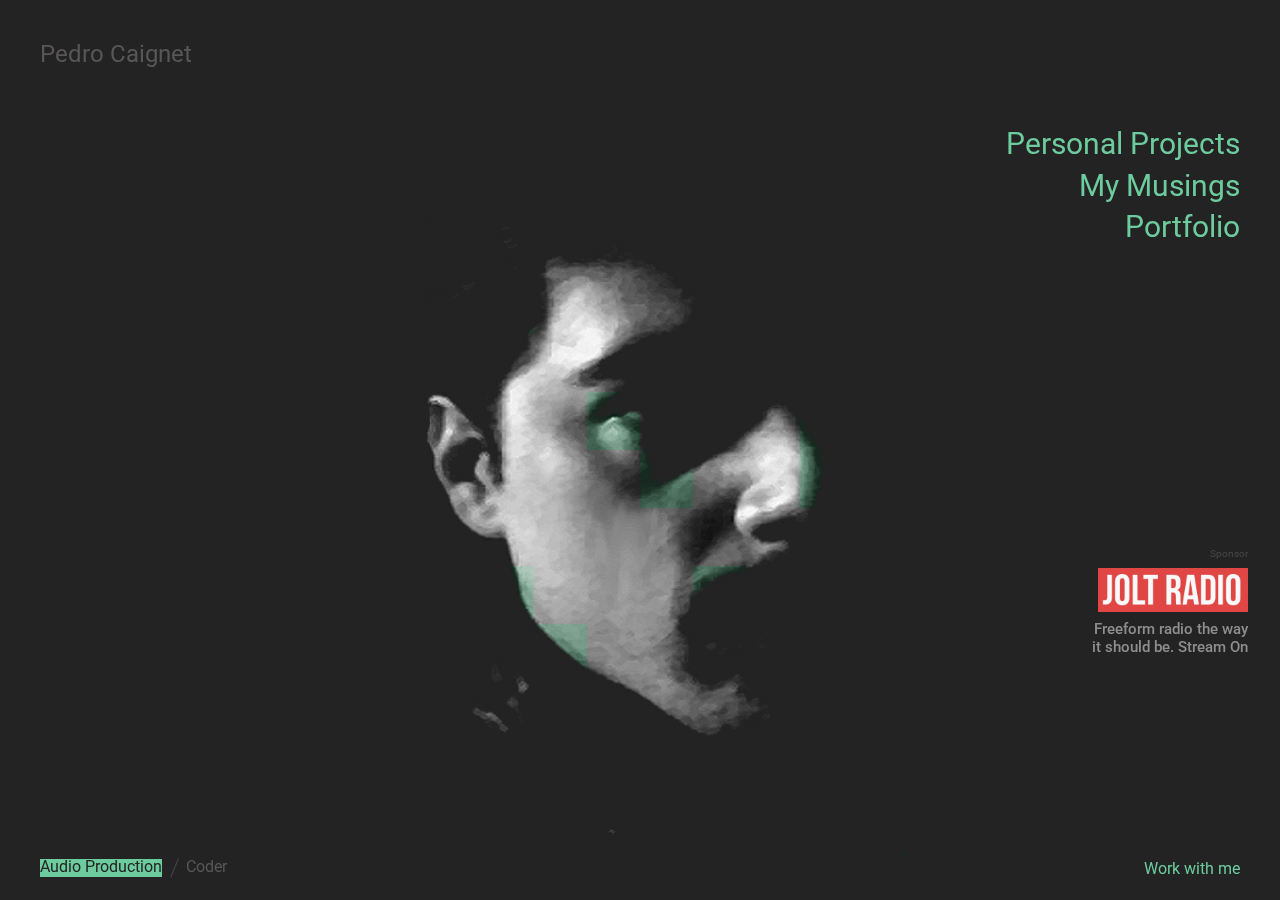
<file: public/index.html>
<!DOCTYPE html>
<html lang="en" class="no-js">
	<head>
		<meta charset="UTF-8" />
		<meta name="viewport" content="width=device-width, initial-scale=1">
		<title>Pedro Caignet | Web Developer</title>
		<meta name="description" content="Develop - Design - Different" />
		<meta name="keywords" content="pedro, caignet, developer, ux, designer, portfolio, ui, wyncode, css, javascript, ruby, rails" />
		<!-- <meta name="author" content="Codrops" /> -->
		<link rel="icon" type="image/png" href="favicon-32x32.png" sizes="32x32" />
		<link rel="icon" type="image/png" href="favicon-16x16.png" sizes="16x16" />
		<link href="https://fonts.googleapis.com/css?family=Roboto:400,500|Roboto+Mono" rel="stylesheet">
		<link rel="stylesheet" type="text/css" href="css/normalize.css" />
		<link rel="stylesheet" type="text/css" href="css/demo.css" />
		<link rel="stylesheet" type="text/css" href="css/pieces.css" />
		<link rel="stylesheet" type="text/css" href="css/pater.css" />
		<script>document.documentElement.className = 'js';</script>
	</head>
	<body>
		<svg class="hidden">
			<symbol id="icon-arrow" viewBox="0 0 24 24">
				<title>arrow</title>
				<polygon points="6.3,12.8 20.9,12.8 20.9,11.2 6.3,11.2 10.2,7.2 9,6 3.1,12 9,18 10.2,16.8 "/>
			</symbol>
			<symbol id="icon-drop" viewBox="0 0 24 24">
				<title>drop</title>
				<path d="M12,21c-3.6,0-6.6-3-6.6-6.6C5.4,11,10.8,4,11.4,3.2C11.6,3.1,11.8,3,12,3s0.4,0.1,0.6,0.3c0.6,0.8,6.1,7.8,6.1,11.2C18.6,18.1,15.6,21,12,21zM12,4.8c-1.8,2.4-5.2,7.4-5.2,9.6c0,2.9,2.3,5.2,5.2,5.2s5.2-2.3,5.2-5.2C17.2,12.2,13.8,7.3,12,4.8z"/><path d="M12,18.2c-0.4,0-0.7-0.3-0.7-0.7s0.3-0.7,0.7-0.7c1.3,0,2.4-1.1,2.4-2.4c0-0.4,0.3-0.7,0.7-0.7c0.4,0,0.7,0.3,0.7,0.7C15.8,16.5,14.1,18.2,12,18.2z"/>
			</symbol>
			<symbol id="icon-menu" viewBox="0 0 24 24">
				<title>menu</title>
				<path d="M23.8,6H0.1V3h23.7C23.8,3,23.8,6,23.8,6z M23.8,10.5H0.1v3h23.7C23.8,13.5,23.8,10.5,23.8,10.5z M24,18H10v3h14V18z"/>
			</symbol>
			<symbol id="icon-menu-alt" viewBox="0 0 24 24">
				<title>menu alt</title>
				<path d="M10.4,6H0V3h10.4C10.4,3,10.4,6,10.4,6z M10.4,10.5H0v3h10.4C10.4,13.5,10.4,10.5,10.4,10.5z M15.1,18H9v3h6.1V18z M23.4,6H13V3h10.4C23.4,3,23.4,6,23.4,6z M23.4,10.5H13v3h10.4C23.4,13.5,23.4,10.5,23.4,10.5z M23.5,18h-6.1v3h6.1V18z"/>
			</symbol>
		</svg>
		<main>
			<div class="pieces" style="background-image: url(img/normal.jpg)" data-img-alt="url(img/alt.jpg)" data-img-code="url(img/kode.jpg)"></div>
			<div class="overlay overlay--hidden"></div>
			<div class="content">
				<div class="content__inner">
					<div class="content__top">
						<h2 class="title">
							<span class="title__inner mode mode--design" data-switch data-glitch>Pedro Caignet</span>
						</h2>
						<div class="controls">
							<button class="btn btn--menu mode mode--design" data-switch>
								<!-- <svg class="icon icon--menu"><use xlink:href="#icon-menu"></use></svg> -->
								<!-- <svg class="icon icon--menu-alt"><use xlink:href="#icon-menu-alt"></use></svg> -->
							</button>
						</div>
					</div>
					<div class="menu">
						<ul class="menu__inner">
							<li class="menu__item"><a class="menu__link" data-switch href="https://theveridianclub.bandcamp.com/" target="_blank">Personal Projects</a></li>
							<li class="menu__item"><a class="menu__link" data-switch href="musings.html">My Musings</a></li>
							<!-- <li class="menu__item"><a class="menu__link" data-switch>Case Studies</a></li> -->
							<li class="menu__item"><a class="menu__link" data-switch href="http://www.gettyimages.com/music/artists/81216-pedro-caignet" target="_blank">Portfolio</a></li>
						</ul>
					</div>
					<div class="menu menu--code">
						<ul class="menu__inner">
							<!-- <li class="menu__item"><a class="menu__link" data-switch>Experiments</a></li> -->
							<li class="menu__item"><a class="menu__link" data-switch>Current Projects</a></li>
							<li class="menu__item"><a class="menu__link" data-switch href="CV.html">> Curriculum Vitae</a></li>
							<!-- <li class="menu__item"><a class="menu__link" data-switch>Tutorials</a></li> -->
							<li class="menu__item"><a class="menu__link" data-switch href="https://github.com/KidBougie" target="_blank">> Find me on GitHub</a></li>
						</ul>
					</div>
					<div class="content__bottom">
						<div class="switch mode mode--design">
							<a class="switch__item switch__item--current">Audio Production</a>
							<a class="switch__item"><span class="mode mode--design" data-switch data-glitch>Coder</span></a>
						</div>
						<div class="link-wrap">
							<a class="contact-link mode mode--design" data-switch data-glitch href="mailto:info@veridianclub.co?subject=*Worke Veridian Corr*" taget="_blank">Work with me</a>
						</div>
					</div>
					<!-- Sponsor -->
					<a class="pater mode mode--design" href="http://www.joltradio.org/" target="_blank">
						<img src="img/hired.png" class="pater__img" />
						<h2 class="pater__title" aria-label="Hired">​Freeform radio the way<br> it should be. Stream On</h2>
						<p class="pater__desc">Jolt Radio, an online radio station and advertising<br> platform that supports local, national, and international independent artists and producers, counting with<br> a vast array of musical<br> styles & genres.</p>
					</a>
				</div><!-- /content__inner-->
			</div><!-- /content -->
			<div class="loading"></div>
		</main>
		<script src="js/imagesloaded.pkgd.min.js"></script>
		<script src="js/anime.min.js"></script>
		<script src="js/charming.min.js"></script>
		<script src="js/main.js"></script>
	</body>
</html>
</file>
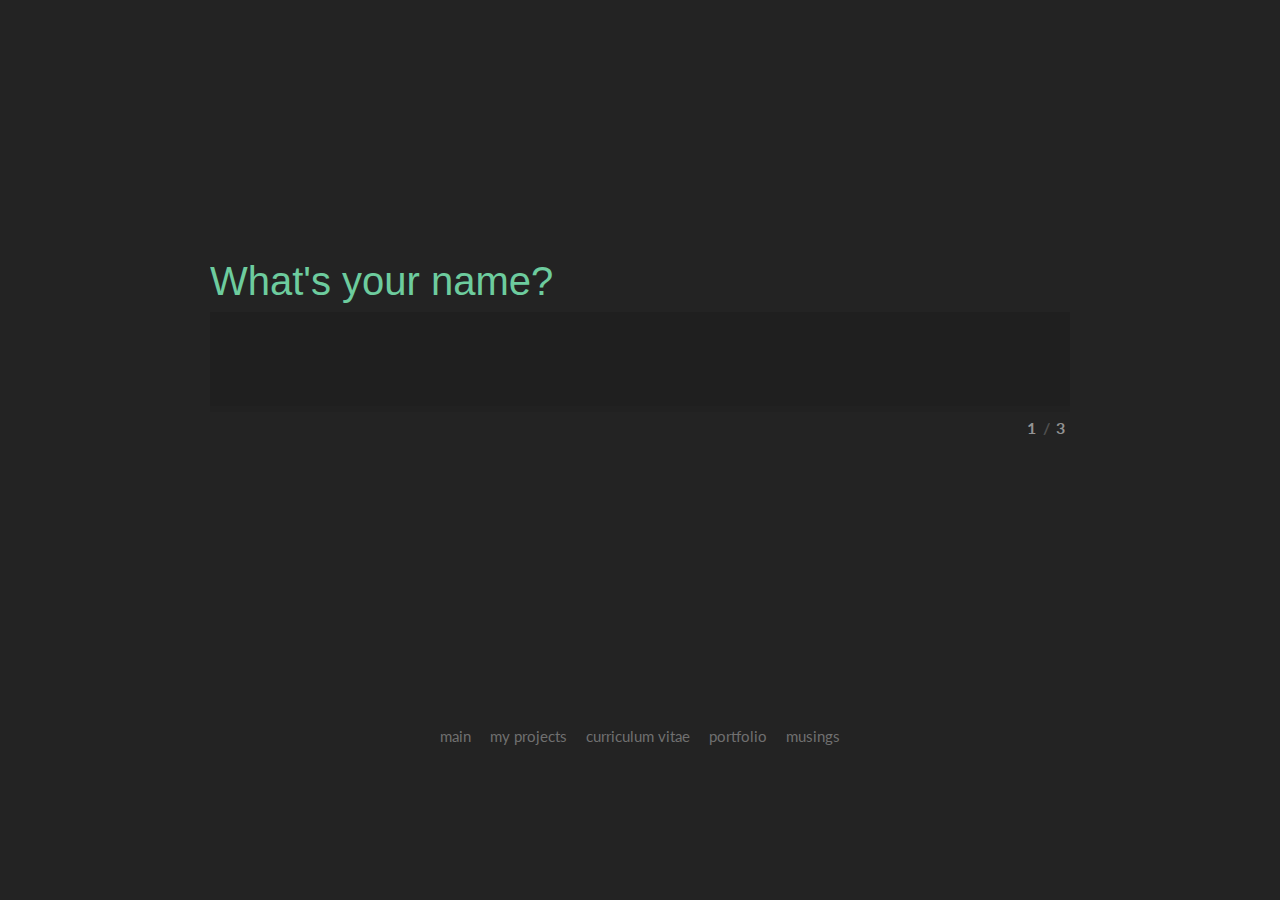
<file: public/contact.html>
<!DOCTYPE html>
<html lang="en" class="no-js">
	<head>
		<meta charset="UTF-8" />
		<meta http-equiv="X-UA-Compatible" content="IE=edge">
		<meta name="viewport" content="width=device-width, initial-scale=1">
		<title>Contact</title>
		<meta name="description" content="Minimal Form Interface: Simplistic, single input view form" />
		<meta name="keywords" content="form, minimal, interface, single input, big form, responsive form, transition" />
		<meta name="author" content="Codrops" />
		<link rel="shortcut icon" href="../favicon.ico">
		<link rel="stylesheet" type="text/css" href="css2/normalize.css" />
		<link rel="stylesheet" type="text/css" href="css2/demo.css" />
		<link rel="stylesheet" type="text/css" href="css2/component.css" />
		<script src="js2/modernizr.custom.js"></script>
	</head>
	<body>
		<div class="container">
			<!-- Top Navigation -->
			<div class="codrops-top clearfix">
				<!-- <a class="codrops-icon codrops-icon-prev" href="http://tympanus.net/Development/3DGridEffect/"><span>Previous Demo</span></a> -->
				<!-- <span class="right"><a class="codrops-icon codrops-icon-drop" href="http://tympanus.net/codrops/?p=18780"><span>Back to the Codrops Article</span></a></span> -->
			</div>
			<header class="codrops-header">
				<!-- <h1>Minimal Form Interface <span>Simplistic, single input view form</span></h1> -->

			</header>
			<section>
				<form id="theForm" class="simform" autocomplete="off" action="mailto:info@veridianclub.co" method="post" enctype="text/plain">
					<div class="simform-inner">
						<ol class="questions">
							<li>
								<span><label for="q1">What's your name?</label></span>
								<input id="q1" name="q1" type="text"/>
							</li>
							<li>
								<span><label for="q2">What's your email address?</label></span>
								<input id="q2" name="q2" type="text"/>
							</li>
							<li>
								<span><label for="q3">Brief reason for your contact?</label></span>
								<input id="q3" name="q3" type="text"/>
							</li>
						</ol><!-- /questions -->
						<button class="submit" type="submit">Send answers</button>
						<div class="controls">
							<button class="next"></button>
							<div class="progress"></div>
							<span class="number">
								<span class="number-current"></span>
								<span class="number-total"></span>
							</span>
							<span class="error-message"></span>
						</div><!-- / controls -->
					</div><!-- /simform-inner -->
					<span class="final-message"></span>
				</form><!-- /simform -->
			</section>
			<section class="related">
				<nav class="codrops-demos">
				<a href="index.html">main</a>
				<a href="https://theveridianclub.bandcamp.com/" target="_blank">my projects</a>
				<a href="CV.html">curriculum vitae</a>
				<a href="http://www.gettyimages.com/music/artists/81216-pedro-caignet">portfolio</a>
				<a href="musings.html">musings</a>
			</nav>
				<!-- <p>If you enjoyed this demo you might also like:</p> -->
				<!-- <a> -->
					<!-- <img src="http://tympanus.net/codrops/wp-content/uploads/2013/05/NaturalLanguageForm2-300x162.png" /> -->
					<!-- <h3>Natural Language Form</h3> -->
				<!-- </a>
				<a> -->
					<!-- <img src="http://tympanus.net/codrops/wp-content/uploads/2013/10/AnimatedCheckboxes-300x162.png" />
					<h3>Animated Checkboxes with SVG</h3> -->
				<!-- </a> -->
			</section>
		</div><!-- /container -->
		<script src="js2/classie.js"></script>
		<script src="js2/stepsForm.js"></script>
		<script>
			var theForm = document.getElementById( 'theForm' );

			new stepsForm( theForm, {
				onSubmit : function( form ) {
					// hide form
					classie.addClass( theForm.querySelector( '.simform-inner' ), 'hide' );

					/*
					form.submit()
					or
					AJAX request (maybe show loading indicator while we don't have an answer..)
					*/

					// let's just simulate something...
					var messageEl = theForm.querySelector( '.final-message' );
					messageEl.innerHTML = 'Thank you! We\'ll be in touch.';
					classie.addClass( messageEl, 'show' );
				}
			} );
		</script>
	</body>
</html>
</file>
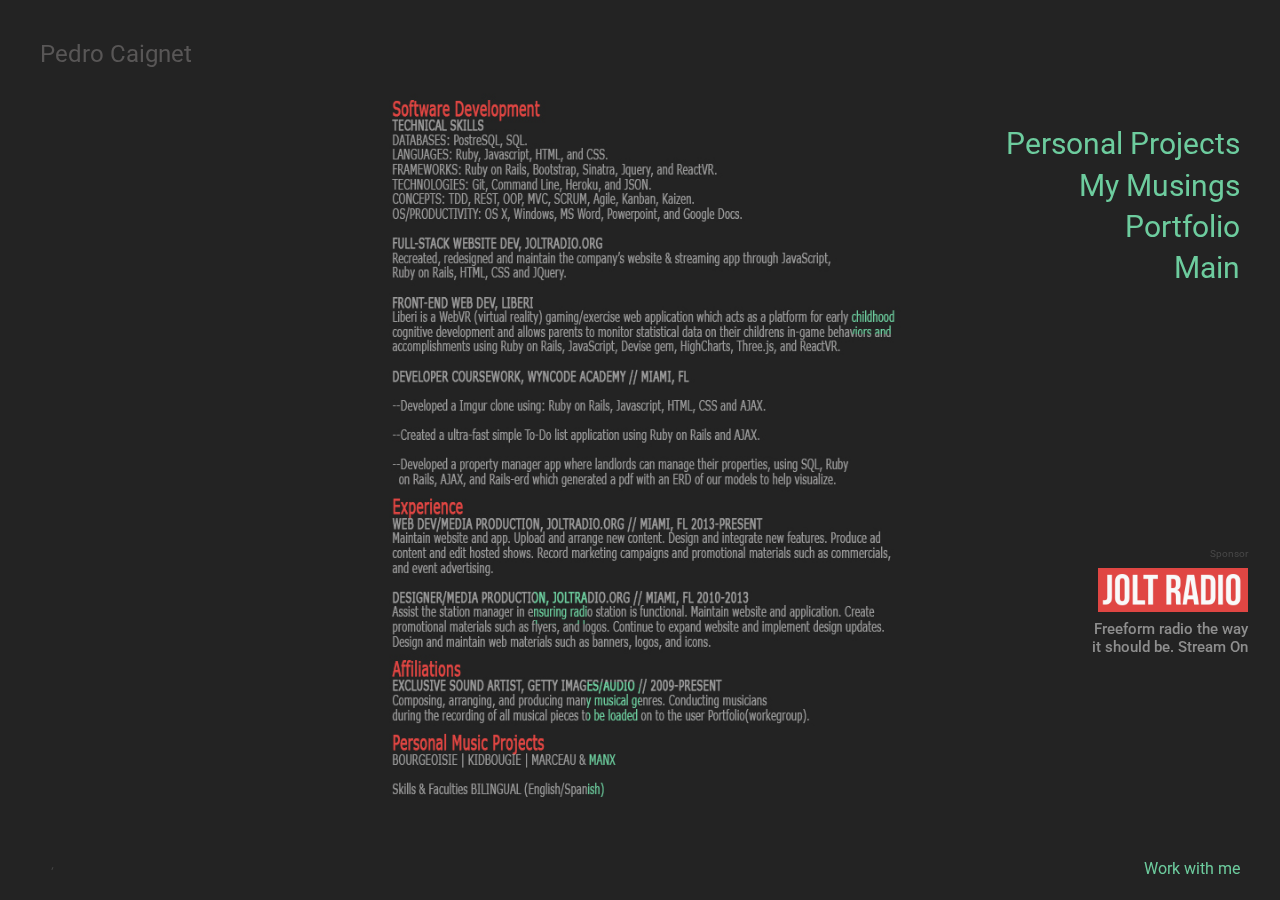
<file: public/CV.html>
<!DOCTYPE html>
<html lang="en" class="no-js">
	<head>
		<meta charset="UTF-8" />
		<meta name="viewport" content="width=device-width, initial-scale=1">
		<title>Pedro Caignet | Web Developer</title>
		<meta name="description" content="Portfolio" />
		<meta name="keywords" content="pedro, caignet, developer, ux, designer, portfolio, ui, wyncode, css, javascript, ruby, rails" />
		<!-- <meta name="author" content="Codrops" /> -->
		<link rel="icon" type="image/png" href="favicon-32x32.png" sizes="32x32" />
		<link rel="icon" type="image/png" href="favicon-16x16.png" sizes="16x16" />
		<link href="https://fonts.googleapis.com/css?family=Roboto:400,500|Roboto+Mono" rel="stylesheet">
		<link rel="stylesheet" type="text/css" href="css/normalize.css" />
		<link rel="stylesheet" type="text/css" href="css/demo.css" />
		<link rel="stylesheet" type="text/css" href="css/pieces.css" />
		<link rel="stylesheet" type="text/css" href="css/pater.css" />
		<script>document.documentElement.className = 'js';</script>
	</head>
	<body>
		<svg class="hidden">
			<symbol id="icon-arrow" viewBox="0 0 24 24">
				<title>arrow</title>
				<polygon points="6.3,12.8 20.9,12.8 20.9,11.2 6.3,11.2 10.2,7.2 9,6 3.1,12 9,18 10.2,16.8 "/>
			</symbol>
			<symbol id="icon-drop" viewBox="0 0 24 24">
				<title>drop</title>
				<path d="M12,21c-3.6,0-6.6-3-6.6-6.6C5.4,11,10.8,4,11.4,3.2C11.6,3.1,11.8,3,12,3s0.4,0.1,0.6,0.3c0.6,0.8,6.1,7.8,6.1,11.2C18.6,18.1,15.6,21,12,21zM12,4.8c-1.8,2.4-5.2,7.4-5.2,9.6c0,2.9,2.3,5.2,5.2,5.2s5.2-2.3,5.2-5.2C17.2,12.2,13.8,7.3,12,4.8z"/><path d="M12,18.2c-0.4,0-0.7-0.3-0.7-0.7s0.3-0.7,0.7-0.7c1.3,0,2.4-1.1,2.4-2.4c0-0.4,0.3-0.7,0.7-0.7c0.4,0,0.7,0.3,0.7,0.7C15.8,16.5,14.1,18.2,12,18.2z"/>
			</symbol>
			<symbol id="icon-menu" viewBox="0 0 24 24">
				<title>menu</title>
				<path d="M23.8,6H0.1V3h23.7C23.8,3,23.8,6,23.8,6z M23.8,10.5H0.1v3h23.7C23.8,13.5,23.8,10.5,23.8,10.5z M24,18H10v3h14V18z"/>
			</symbol>
			<symbol id="icon-menu-alt" viewBox="0 0 24 24">
				<title>menu alt</title>
				<path d="M10.4,6H0V3h10.4C10.4,3,10.4,6,10.4,6z M10.4,10.5H0v3h10.4C10.4,13.5,10.4,10.5,10.4,10.5z M15.1,18H9v3h6.1V18z M23.4,6H13V3h10.4C23.4,3,23.4,6,23.4,6z M23.4,10.5H13v3h10.4C23.4,13.5,23.4,10.5,23.4,10.5z M23.5,18h-6.1v3h6.1V18z"/>
			</symbol>
		</svg>
		<main>
			<div class="pieces" style="background-image: url(img/normalcv.jpg)" data-img-alt="url(img/altcv.jpg)" data-img-code="url(img/kodecv1.jpg)"></div>
			<div class="overlay overlay--hidden"></div>
			<div class="content">
				<div class="content__inner">
					<div class="content__top">
						<h2 class="title">
							<span class="title__inner mode mode--design" data-switch data-glitch>Pedro Caignet</span>
						</h2>
						<div class="controls">
							<button class="btn btn--menu mode mode--design" data-switch>
								<a href="/index.html"></a>
								<!-- <svg class="icon icon--menu"><use xlink:href="#icon-menu"></use></svg> -->
								<!-- <svg class="icon icon--menu-alt"><use xlink:href="#icon-menu-alt"></use></svg> -->
							</button>
						</div>
					</div>
					<div class="menu">
						<ul class="menu__inner">
							<li class="menu__item"><a class="menu__link" data-switch href="https://theveridianclub.bandcamp.com/" target="_blank">Personal Projects</a></li>
							<li class="menu__item"><a class="menu__link" data-switch href="musings.html">My Musings</a></li>
							<!-- <li class="menu__item"><a class="menu__link" data-switch>Case Studies</a></li> -->
							<li class="menu__item"><a class="menu__link" data-switch href="http://www.gettyimages.com/music/artists/81216-pedro-caignet">Portfolio</a></li>
							<li class="menu__item"><a class="menu__link" data-switch href="index.html">Main</a></li>

						</ul>
					</div>
					<div class="menu menu--code">
						<ul class="menu__inner">
							<!-- <li class="menu__item"><a class="menu__link" data-switch>Experiments</a></li> -->
							<li class="menu__item"><a class="menu__link" data-switch>Current Projects</a></li>
							<li class="menu__item"><a class="menu__link" data-switch href="CV.html">> Curriculum Vitae</a></li>
							<!-- <li class="menu__item"><a class="menu__link" data-switch>Tutorials</a></li> -->
							<li class="menu__item"><a class="menu__link" data-switch href="https://github.com/KidBougie" target="_blank">> Find me on GitHub</a></li>
						</ul>
					</div>
					<div class="content__bottom">
						<div class="switch mode mode--design">
							<a class="switch__item switch__item--current"></a>
							<a class="switch__item"><span class="mode mode--design" data-switch data-glitch></span></a>
						</div>
						<div class="link-wrap">
							<a class="contact-link mode mode--design" data-switch data-glitch href="mailto:info@veridianclub.co?subject=*Worke Veridian Corr*">Work with me</a>
						</div>
					</div>
					<!-- Sponsor -->
					<a class="pater mode mode--design" href="http://www.joltradio.org/" target="_blank">
						<img src="img/hired.png" class="pater__img" />
						<h2 class="pater__title" aria-label="Hired">​Freeform radio the way<br> it should be. Stream On</h2>
						<p class="pater__desc">Jolt Radio, an online radio station and advertising<br> platform that supports local, national, and international independent artists and producers, counting with<br> a vast array of musical<br> styles & genres.</p>
					</a>
				</div><!-- /content__inner-->
			</div><!-- /content -->
			<div class="loading"></div>
		</main>
		<script src="js/imagesloaded.pkgd.min.js"></script>
		<script src="js/anime.min.js"></script>
		<script src="js/charming.min.js"></script>
		<script src="js/main.js"></script>
	</body>
</html>
</file>
<file: public/css/demo.css>
*,
*::after,
*::before {
	-webkit-box-sizing: border-box;
	box-sizing: border-box;
}

body {
	font-family: 'Roboto',sans-serif;
	color: #585656;
	background: #232323;
	-webkit-font-smoothing: antialiased;
	-moz-osx-font-smoothing: grayscale;
}

main {
	display: flex;
	overflow: hidden;
	height: 100vh;
}

a {
	text-decoration: none;
	color: #6dcc9e;
	outline: none;
	cursor: pointer;
}

a:hover {
	color: #fff;
}

a:focus {
	outline: none;
}

.hidden {
	position: absolute;
	overflow: hidden;
	width: 0;
	height: 0;
	pointer-events: none;
}

.js .loading {
	position: fixed;
	z-index: 100;
	top: 0;
	left: 0;
	width: 100%;
	height: 100%;
	background: #232323;
	transition: opacity 0.3s;
}

.js .loading--hide {
	pointer-events: none;
	opacity: 0;
}

.js .loading::after {
	content: '- - -';
	font-family: 'Roboto Mono', monospace;
	font-size: 1.5em;
	position: absolute;
	top: 0;
	left: 0;
	display: flex;
	justify-content: center;
	align-items: center;
	width: 100%;
	height: 100%;
	animation: animLoader 1s infinite alternate forwards;
}

@keyframes animLoader {
	0% {
		content: '- - -';
	}
	25% {
		content: 'd - -';
	}
	50% {
		content: '- - c';
	}
	75% {
		content: '- / -';
	}
	100% {
		content: 'd - c';
	}
}

.github {
	font-size: 0.875em;
	margin: 0 2em 0 auto;
}

.btn {
	border: none;
	background: none;
}

.btn:focus {
	outline: none;
}

.btn--menu {
	font-size: 1em;
	margin: 0 0 0 7.3em;
	padding: 0;
	color: #585656;
}

.btn--menu .icon--menu-alt,
.btn--menu.mode--code .icon--menu {
	display: none;
}

.btn--menu.mode--code .icon--menu-alt {
	display: block;
}

/* Icons */
.icon {
	display: block;
	width: 1.5em;
	height: 1.5em;
	margin: 0 auto;
	fill: currentColor;
}

/* Content */
.content,
.content__inner {
	position: absolute;
	top: 0;
	left: 0;
	display: flex;
	align-items: center;
	width: 100%;
	height: 100%;
}

.content__inner {
	z-index: 100;
	flex-direction: column;
	align-content: flex-start;
	padding: 2.5em 2.5em 0;
}

.content__top {
	display: flex;
	align-items: center;
	flex: none;
	width: 100%;
}

.title {
	font-size: 1em;
	font-weight: normal;
	line-height: 1;
	display: flex;
	align-items: center;
	height: 1.75em;
	margin: 0;
}

.title__inner.mode--design {
	font-size: 1.5em;
}

.title__inner.mode--code {
	text-transform: lowercase;
}

.controls {
	display: flex;
	justify-content: space-between;
	align-items: center;
	width: 9em;
	margin: 1em 0 0 auto;
}

.codrops-icon {
	color: #484545;
}

.mode--code,
.menu--code .menu__link {
	font-family: 'Roboto Mono', monospace;
	text-transform: lowercase;
	color: #e04643;
}

.menu {
	font-size: 1.85em;
	flex: none;
	width: 100%;
	margin: 2em 0 0 auto;
	text-align: right;
}

.menu__inner {
	margin: 0;
	padding: 0;
	list-style: none;
}

.menu--code {
	font-size: 1em;
	flex: none;
	width: 100%;
	margin: auto 0 2em 0;
	text-align: left;
}

.menu:not(.menu--code) .menu__item {
	position: relative;
}

.menu__item:not(:last-child) {
	margin: 0 0 0.25em 0;
}

.js .menu--code {
	display: none;
}

.menu__link {
	display: inline-block;
}

.menu--code .menu__link:hover {
	color: #fff;
}

.content__bottom {
	display: flex;
	align-items: center;
	width: 100%;
	margin: auto 0 0 0;
}

.switch {
	position: relative;
	display: flex;
	align-items: center;
}

.switch__content {
	display: flex;
}

.switch__item {
	line-height: 1;
	position: relative;
	display: inline-block;
	margin: 0 1.5em 0 0;
	padding: 0 0 0.15em;
	color: #585656;
}

.switch__item span {
	position: relative;
	display: inline-block;
	pointer-events: none;
}

.switch__item--current {
	pointer-events: none;
	color: #232323;
	background-color: #6dcc9e;
}

.mode--code .switch__item--current {
	color: #232323;
	background-color: #e04643;
}

.switch__item:first-child::after {
	content: '';
	position: absolute;
	top: -5%;
	left: calc(100% + 0.75em);
	width: 1px;
	height: 110%;
	background: #464646;
	transform: rotate(22.5deg);
}

.link-wrap {
	display: flex;
	align-items: center;
	height: 4em;
	margin: 0 0 0 auto;
}

.contact-link {
	display: inline-block;
	padding: 1em 0;
}

.overlay {
	position: fixed;
	top: 0;
	left: 0;
	width: 100%;
	height: 100%;
	pointer-events: none;
	background: rgba(107, 87, 86, 0.22);
	opacity: 0;
}

@media screen and (max-height: 38.5em) {
	.menu {
		text-align: left;
	}
}

@media screen and (max-width: 40em) {
	.content__top {
		font-size: 0.5em;
	}
	.content__bottom {
		font-size: 0.85em;
	}
	.menu {
		font-size: 1em;
	}
	.content__inner {
		padding: 1em 1em 0;
	}
}
</file>
<file: public/css/pater.css>
.pater {
	position: absolute;
	z-index: 1000;
	right: 2em;
	bottom: calc(4em + 5vh);
	max-width: 200px;
	text-align: right;
	pointer-events: none;
}

.pater::before {
	content: 'Sponsor';
	position: absolute;
	bottom: calc(100% + 0.75em);
	right: 0;
	font-size: 0.65em;
	color: #484848;
}

.pater__img {
	max-width: 75%;
	pointer-events: auto;
	display: block;
	margin: 0 0 0 auto;
}

.pater__title {
	font-size: 0.925em;
	font-weight: 500;
	margin: 0;
	padding: 0.5em 0;
	pointer-events: auto;
	color: #8e8e8e;
}

.pater__desc {
	font-size: 0.875em;
	margin: 0;
	pointer-events: none;
	opacity: 0;
	color: #656565;
	transform: translate3d(0,10px,0);
	transition: transform 0.3s, opacity 0.3s;
}

.mode--code .pater__title,
.mode--code .pater__desc {
	font-size: 0.75em;
	text-transform: initial;
}

.pater:hover .pater__desc {
	pointer-events: auto;
	opacity: 1;
	transform: translate3d(0,0,0);
}

@media screen and (max-width: 40em) {
	.pater {
		right: auto;
		bottom: 4em;
		left: 0;
		display: flex;
		flex-wrap: wrap;
		align-items: center;
		width: 100%;
		max-width: none;
		padding: 0.5em 1em;
		text-align: left;
		pointer-events: auto;
		background: rgba(63, 57, 57, 0.43);
	}
	.pater::before {
		display: none;
	}
	.pater__img {
		flex: none;
		width: 80px;
		margin: 0;
	}
	.pater__title {
		font-size: 0.75em;
		padding: 0 0 0 0.5em;
	}
	.pater__desc {
		display: none;
	}
	.pater br {
		display: none;
	}
}
</file>
<file: public/css2/demo.css>
@import url(http://fonts.googleapis.com/css?family=Lato:400,700,400italic);
@font-face {
	font-weight: normal;
	font-style: normal;
	font-family: 'codropsicons';
	src:url('../fonts/codropsicons/codropsicons.eot');
	src:url('../fonts/codropsicons/codropsicons.eot?#iefix') format('embedded-opentype'),
		url('../fonts/codropsicons/codropsicons.woff') format('woff'),
		url('../fonts/codropsicons/codropsicons.ttf') format('truetype'),
		url('../fonts/codropsicons/codropsicons.svg#codropsicons') format('svg');
}

*, *:after, *:before { -webkit-box-sizing: border-box; -moz-box-sizing: border-box; box-sizing: border-box; }
.clearfix:before, .clearfix:after { content: ''; display: table; }
.clearfix:after { clear: both; }

body {
	background: #232323;
	color: rgba(0,0,0,0.45);
	font-size: 100%;
	line-height: 1.25;
	font-family: 'Lato', Arial, sans-serif;
}

a {
	color: #707070;
	text-decoration: none;
	outline: none;
}

a:hover, a:focus {
	color: rgba(0,0,0,0.6);
}

.codrops-header {
	margin: 0 auto;
	padding: 3em 1em;
	text-align: center;
	color: rgba(0,0,0,0.35);
}

.codrops-header h1 {
	margin: 0;
	font-weight: 400;
	font-size: 2.5em;
}

.codrops-header h1 span {
	display: block;
	padding: 0 0 0.6em 0.1em;
	font-size: 0.6em;
	opacity: 0.7;
}

.codrops-demos {
	margin: 2em 0 0;
}

.codrops-demos a {
	display: inline-block;
	margin: 0 0.5em;
}

.codrops-demos a.current-demo {
	color: #fff;
}


/* To Navigation Style */
.codrops-top {
	width: 100%;
	text-transform: uppercase;
	font-weight: 700;
	font-size: 0.69em;
	line-height: 2.2;
}

.codrops-top a {
	display: inline-block;
	padding: 0 1em;
	text-decoration: none;
	letter-spacing: 1px;
}

.codrops-top span.right {
	float: right;
}

.codrops-top span.right a {
	display: block;
	float: left;
}

.codrops-icon:before {
	margin: 0 4px;
	text-transform: none;
	font-weight: normal;
	font-style: normal;
	font-variant: normal;
	font-family: 'codropsicons';
	line-height: 1;
	speak: none;
	-webkit-font-smoothing: antialiased;
}

.codrops-icon-drop:before {
	content: "\e001";
}

.codrops-icon-prev:before {
	content: "\e004";
}

section {
	padding: 5em 2em 10em;
	background: #232323;
	text-align: center;
}

section.related {
	padding: 3em 1em 4em;
	background: #232323;
	color: rgba(0,0,0,0.4);
	font-size: 15px;
}

.related > a {
	max-width: 80%;
	border: 2px solid rgba(0,0,0,0.3);
	display: inline-block;
	text-align: center;
	margin: 20px 10px;
	padding: 25px;
	-webkit-transition: color 0.3s, border-color 0.3s;
	transition: color 0.3s, border-color 0.3s;
}

.related a:hover {
	border-color: rgba(0,0,0,0.6);
}

.related a img {
	max-width: 100%;
	opacity: 0.4;
	-webkit-transition: opacity 0.3s;
	transition: opacity 0.3s;
}

.related a:hover img,
.related a:active img {
	opacity: 1;
}

.related a h3 {
	margin: 0;
	padding: 0.5em 0 0.3em;
	max-width: 300px;
	font-weight: 400;
	font-size: 0.75em;
	text-align: left;
}

@media screen and (max-width: 44.75em) {
	section { padding: 1em 2em; }
}

@media screen and (max-width: 25em) {
	.codrops-header { font-size: 0.8em; }
	section.related { font-size: 1.2em; }
	.codrops-icon span { display: none; }
}
</file>
<file: public/css2/component.css>
@font-face {
	font-weight: normal;
	font-style: normal;
	font-family: 'icomoon';
	src:url('../fonts2/icomoon/icomoon.eot?-9heso');
	src:url('../fonts2/icomoon/icomoon.eot?#iefix-9heso') format('embedded-opentype'),
		url('../fonts2/icomoon/icomoon.woff?-9heso') format('woff'),
		url('../fonts2/icomoon/icomoon.ttf?-9heso') format('truetype'),
		url('../fonts2/icomoon/icomoon.svg?-9heso#icomoon') format('svg');
}

.simform {
	position: relative;
	margin: 0 auto;
	padding: 2em 0;
	max-width: 860px;
	width: 100%;
	text-align: left;
	font-size: 2.5em;
}

.simform .submit {
	display: none;
}

/* Question list style */
.simform ol {
	margin: 0;
	padding: 0;
	list-style: none;
	position: relative;
	-webkit-transition: height 0.4s;
	transition: height 0.4s;
}

.simform ol:before {
	content: '';
	background-color: rgba(0,0,0,0.1);
	position: absolute;
	left: 0;
	bottom: 0;
	width: 100%;
	height: 2.35em;
}

.questions li {
	z-index: 100;
	position: relative;
	visibility: hidden;
	height: 0;
	-webkit-transition: visibility 0s 0.4s, height 0s 0.4s;
	transition: visibility 0s 0.4s, height 0s 0.4s;
}

.questions li.current,
.no-js .questions li {
	visibility: visible;
	height: auto;
	-webkit-transition: none;
	transition: none;
}

/* Labels */
.questions li > span {
	display: block;
	overflow: hidden;
}

.questions li > span label {
	display: block;
	-webkit-transition: -webkit-transform 0.4s;
	transition: transform 0.4s;
	-webkit-transform: translateY(-100%);
	transform: translateY(-100%);
}

.questions li.current > span label,
.no-js .questions li > span label {
	-webkit-transition: none;
	transition: none;
	-webkit-transform: translateY(0);
	transform: translateY(0);
	color: #6dcc9e;
	font-family: 'Roboto',sans-serif;
    font-weight: 300;
}

.show-next .questions li.current > span label {
	-webkit-animation: moveUpFromDown 0.4s both;
	animation: moveUpFromDown 0.4s both;
}

@-webkit-keyframes moveUpFromDown {
	from { -webkit-transform: translateY(100%); }
	to { -webkit-transform: translateY(0); }
}

@keyframes moveUpFromDown {
	from { -webkit-transform: translateY(100%); transform: translateY(100%); }
	to { -webkit-transform: translateY(0); transform: translateY(0); }
}

/* Input field */
.questions input {
	display: block;
	margin: 0.3em 0 0 0;
	padding: 0.5em 1em 0.5em 0.7em;
	width: calc(100% - 2em);
	border: none;
	background: transparent;
	color: rgba(206, 206, 206, 0.8);
	font-size: 1em;
	line-height: 1;
	opacity: 0;
	-webkit-transition: opacity 0.3s;
	transition: opacity 0.3s;
}

.questions .current input,
.no-js .questions input {
	opacity: 1;
}

.questions input:focus,
.simform button:focus {
	outline: none;
}

/* Next question button */
.next {
	position: absolute;
	right: 0;
	bottom: 2.15em; /* padding-bottom of form plus progress bar height */
	display: block;
	padding: 0;
	width: 2em;
	height: 2em;
	border: none;
	background: none;
	color: rgba(0,0,0,0.4);
	text-align: center;
	opacity: 0;
	z-index: 100;
	cursor: pointer;
	-webkit-transition: -webkit-transform 0.3s, opacity 0.3s;
	transition: transform 0.3s, opacity 0.3s;
	-webkit-transform: translateX(-20%);
	transform: translateX(-20%);
	pointer-events: none;
	-webkit-tap-highlight-color: rgba(0, 0, 0, 0);
}

.next:hover {
	color: rgba(0,0,0,0.5);
}

.next::after {
	position: absolute;
	top: 0;
	left: 0;
	width: 100%;
	height: 100%;
	content: "\e600";
	text-transform: none;
	font-weight: normal;
	font-style: normal;
	font-variant: normal;
	font-family: 'icomoon';
	line-height: 2;
	speak: none;
	-webkit-font-smoothing: antialiased;
	-moz-osx-font-smoothing: grayscale;
}

.next.show {
	opacity: 1;
	-webkit-transform: translateX(0);
	transform: translateX(0);
	pointer-events: auto;
	color: #585656;
}

/* Progress bar */
.simform .progress {
	width: 0%;
	height: 0.15em;
	background: rgba(0,0,0,0.3);
	-webkit-transition: width 0.4s ease-in-out;
	transition: width 0.4s ease-in-out;
}

.simform .progress::before {
	position: absolute;
	top: auto;
	width: 100%;
	height: inherit;
	background: rgba(0,0,0,0.05);
	content: '';
}

/* Number indicator */
.simform .number {
	position: absolute;
	right: 0;
	overflow: hidden;
	margin: 0.4em 0;
	width: 3em;
	font-weight: 700;
	font-size: 0.4em;
	color: #939393
}

.simform .number:after {
	position: absolute;
	left: 50%;
	content: '/';
	opacity: 0.4;
	-webkit-transform: translateX(-50%);
	transform: translateX(-50%);
}

.simform .number span {
	float: right;
	width: 40%;
	text-align: center;
}

.simform .number .number-current {
	float: left;
}

.simform .number-next {
	position: absolute;
	left: 0;
}

.simform.show-next .number-current {
	-webkit-transition: -webkit-transform 0.4s;
	transition: transform 0.4s;
	-webkit-transform: translateY(-100%);
	transform: translateY(-100%);
}

.simform.show-next .number-next {
	-webkit-animation: moveUpFromDown 0.4s both;
	animation: moveUpFromDown 0.4s both;
}

/* Error and final message */
.simform .error-message,
.simform .final-message {
	position: absolute;
	visibility: hidden;
	opacity: 0;
	-webkit-transition: opacity 0.4s;
	transition: opacity 0.4s;
}

.simform .error-message {
	padding: 0.4em 3.5em 0 0;
	width: 100%;
	color: rgba(0,0,0,0.7);
	font-style: italic;
	font-size: 0.4em;
}

.final-message {
	top: 50%;
	left: 0;
	padding: 0.5em;
	width: 100%;
	text-align: center;
	-webkit-transform: translateY(-50%);
	transform: translateY(-50%);
}

.error-message.show,
.final-message.show {
	visibility: visible;
	opacity: 1;
}

.final-message.show {
	-webkit-transition-delay: 0.5s;
	transition-delay: 0.5s;
	color: #6dcc9e;
}

/* Final hiding of form / showing message */
.simform-inner.hide {
	visibility: hidden;
	opacity: 0;
	-webkit-transition: opacity 0.3s, visibility 0s 0.3s;
	transition: opacity 0.3s, visibility 0s 0.3s;
}

/* No JS Fallback */
.no-js .simform {
	font-size: 1.75em;
}

.no-js .questions li {
	padding: 0 0 2em;
}

.no-js .simform .submit {
	display: block;
	float: right;
	padding: 10px 20px;
	border: none;
	background: rgba(0,0,0,0.3);
	color: rgba(0,0,0,0.4);
}

.no-js .simform .controls {
	display: none;
}

/* Remove IE clear cross */
input[type=text]::-ms-clear {
    display: none;
}

/* Adjust form for smaller screens */
@media screen and (max-width: 44.75em) {
	.simform {
		font-size: 1.8em;
	}
}

@media screen and (max-width: 33.5625em) {
	.simform {
		font-size: 1.2em;
	}
}
</file>
<file: public/css/pieces.css>
.pieces {
	width: 58.6572vh; /* make the size of container to be same ratio like image; will be reset dynamically */
	height: 90vh;  /* will be reset dynamically */
	margin: auto;
	flex: none;
	position: relative;
	display: flex;
	flex-wrap: wrap;
	background-size: 100% auto;
	background-repeat: no-repeat;
	background-position: 0 0;
}

.piece {
	pointer-events: none;
}

/* Media query */
@media screen and (max-aspect-ratio: 597/916) {
	.pieces {
		width: 80vw;
		height: 122.75vw;
	}
}
</file>
